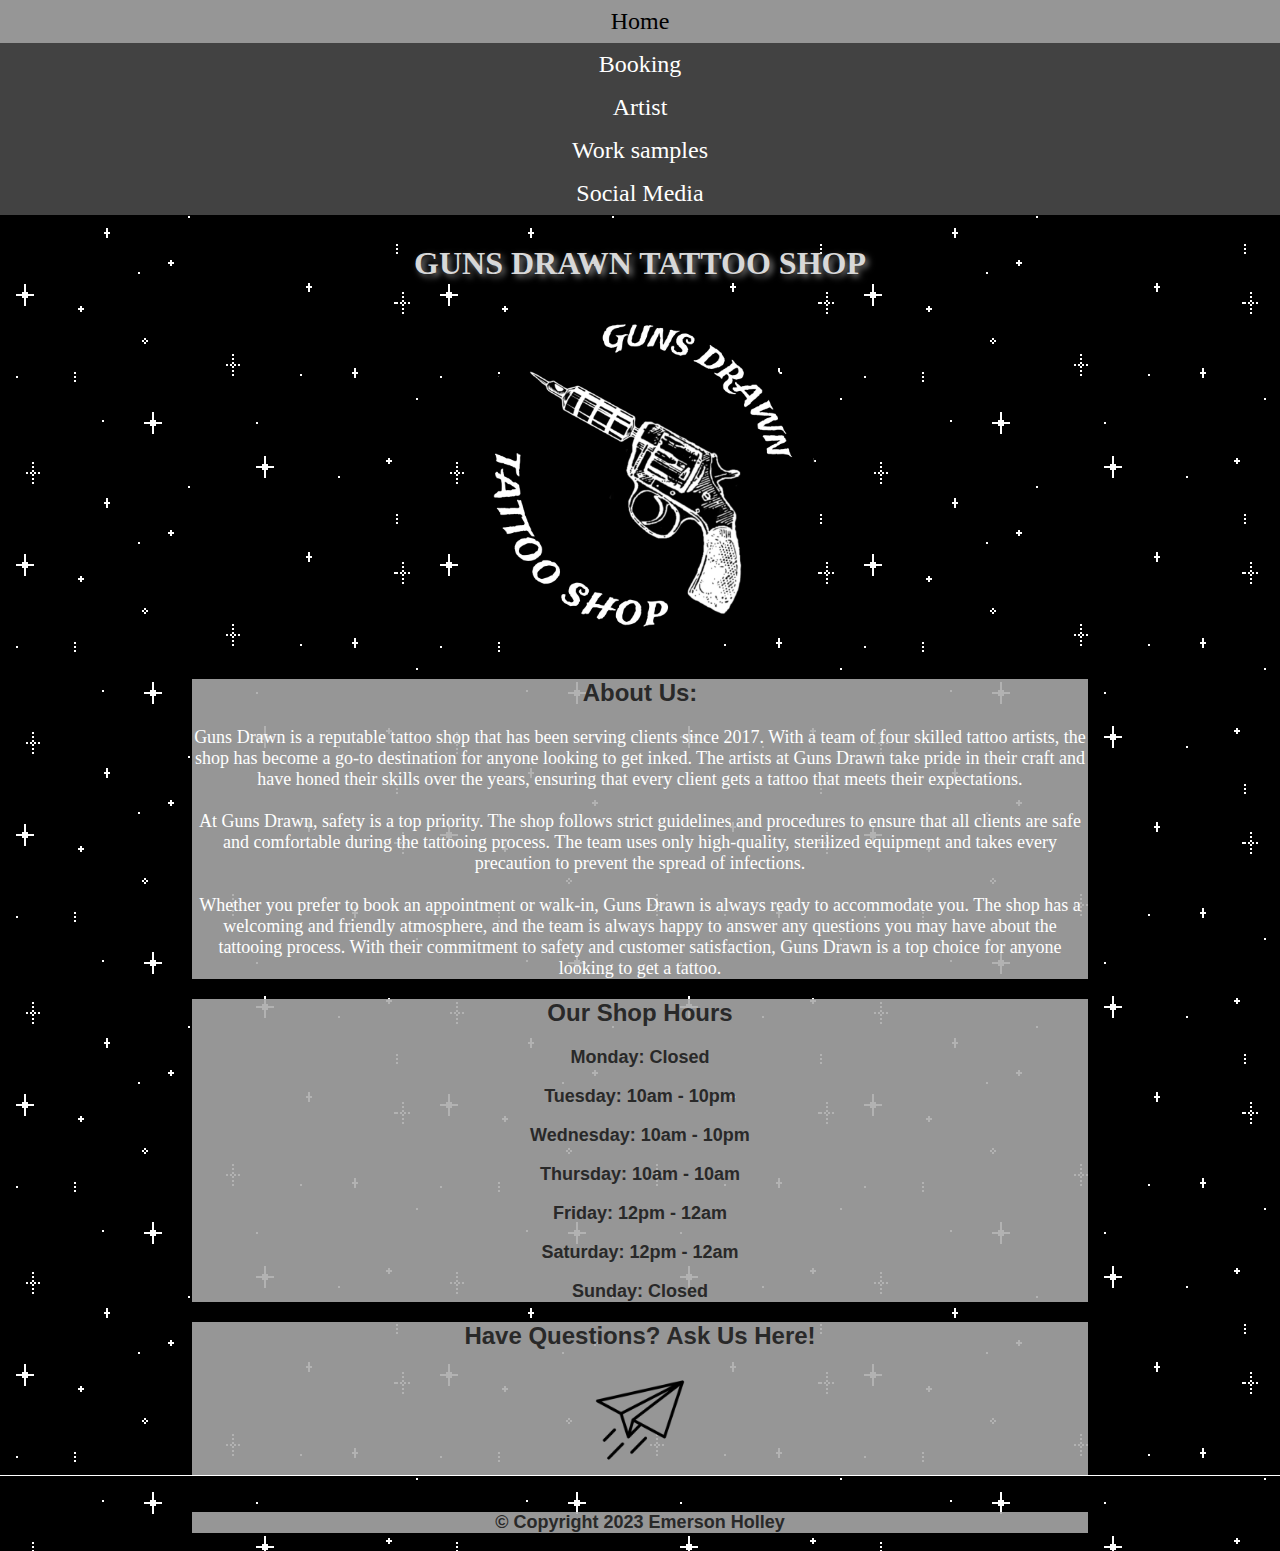
<file: gunsdrawn/index.html>
<!DOCTYPE html>
<html>
<head>
    <meta charset="UTF-8" />
    <title>Guns Drawn Tattoo</title>
    <link rel="stylesheet" href="tattoostyles.css">
</head>    
<nav id="navigation" center>
    <ul>
        <li>
            <a href="index.html">Home</a>
        </li>
        <li>
            <a href="booking.html">Booking</a>
        </li>
        <li>
            <a href="artist.html">Artist</a>
        </li>
        <li>
            <a href="samples.html">Work samples</a>
        </li>
        <li>
            <a href="https://www.instagram.com/guns.drawn.tattoo/"target=_blank>Social Media</a>
        </li>
    </ul>
</nav>
<body>
    <h1>Guns Drawn Tattoo Shop</h1>
    <p><img src="logo1.PNG" alt="logo" width="350" height="350" ><br>

    <header>
        <h2>About Us:</h2>
        <p>Guns Drawn is a reputable tattoo shop that has been serving clients since 2017. With a team of four skilled tattoo artists, the shop has become a go-to destination for anyone looking to get inked. The artists at Guns Drawn take pride in their craft and have honed their skills over the years, ensuring that every client gets a tattoo that meets their expectations.<br><br> 
           At Guns Drawn, safety is a top priority. The shop follows strict guidelines and procedures to ensure that all clients are safe and comfortable during the tattooing process. The team uses only high-quality, sterilized equipment and takes every precaution to prevent the spread of infections.<br><br>
           Whether you prefer to book an appointment or walk-in, Guns Drawn is always ready to accommodate you. The shop has a welcoming and friendly atmosphere, and the team is always happy to answer any questions you may have about the tattooing process. With their commitment to safety and customer satisfaction, Guns Drawn is a top choice for anyone looking to get a tattoo.</p>
    </header>
    <header>
        <h2>Our Shop Hours</h2>
        <h3>Monday: Closed</h3>
        <h3>Tuesday: 10am - 10pm</h3>
        <h3>Wednesday: 10am - 10pm</h3>
        <h3>Thursday: 10am - 10am</h3>
        <h3>Friday: 12pm - 12am</h3>
        <h3>Saturday: 12pm - 12am</h3>
        <h3>Sunday: Closed</h3>
    </header>
    <header>
        <h2>Have Questions? Ask Us Here!</h2>
        <a href="mailto:Gunsdrawntattoo@example.com"><img src="email.PNG" alt="email" width="100" height="100"></a>
    </header>
    <footer>
        <header>
            <h3>© Copyright 2023 Emerson Holley</h3>
    </header>
    </footer>
</body>
</html>
</file>
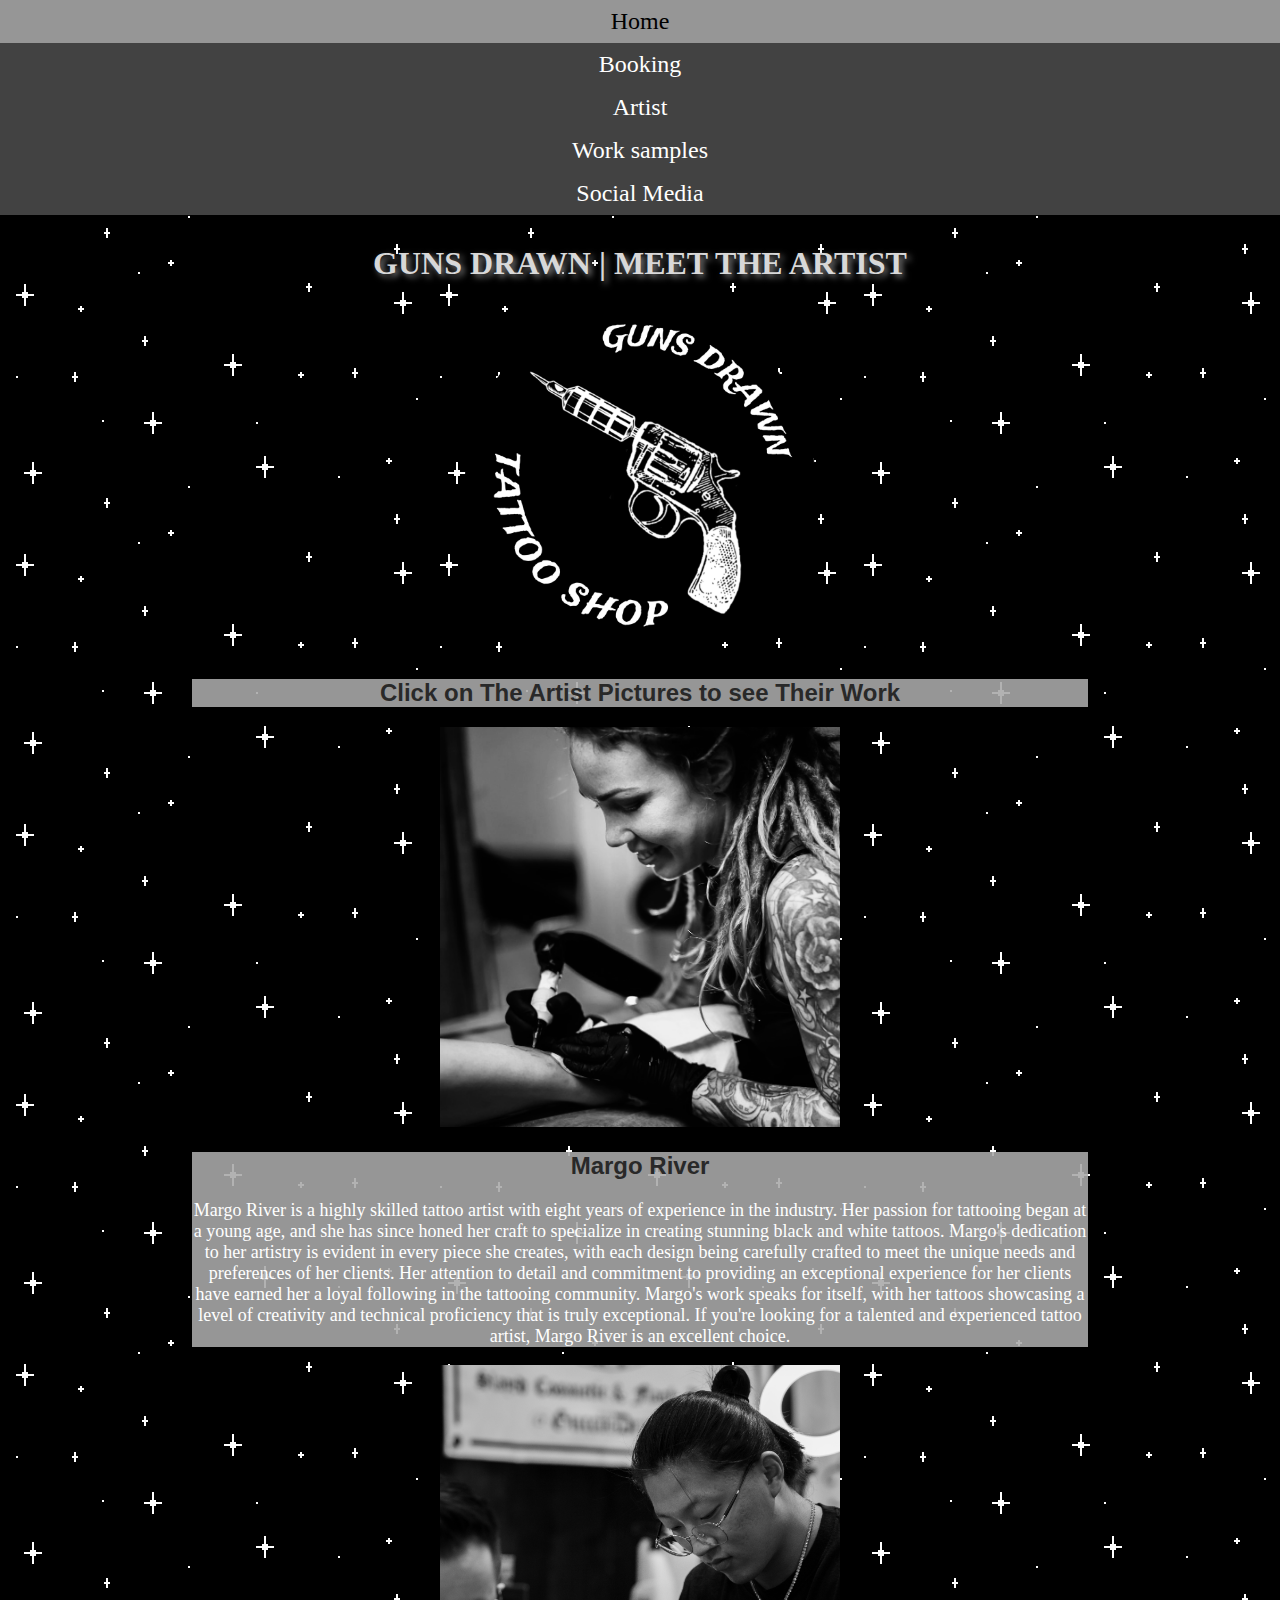
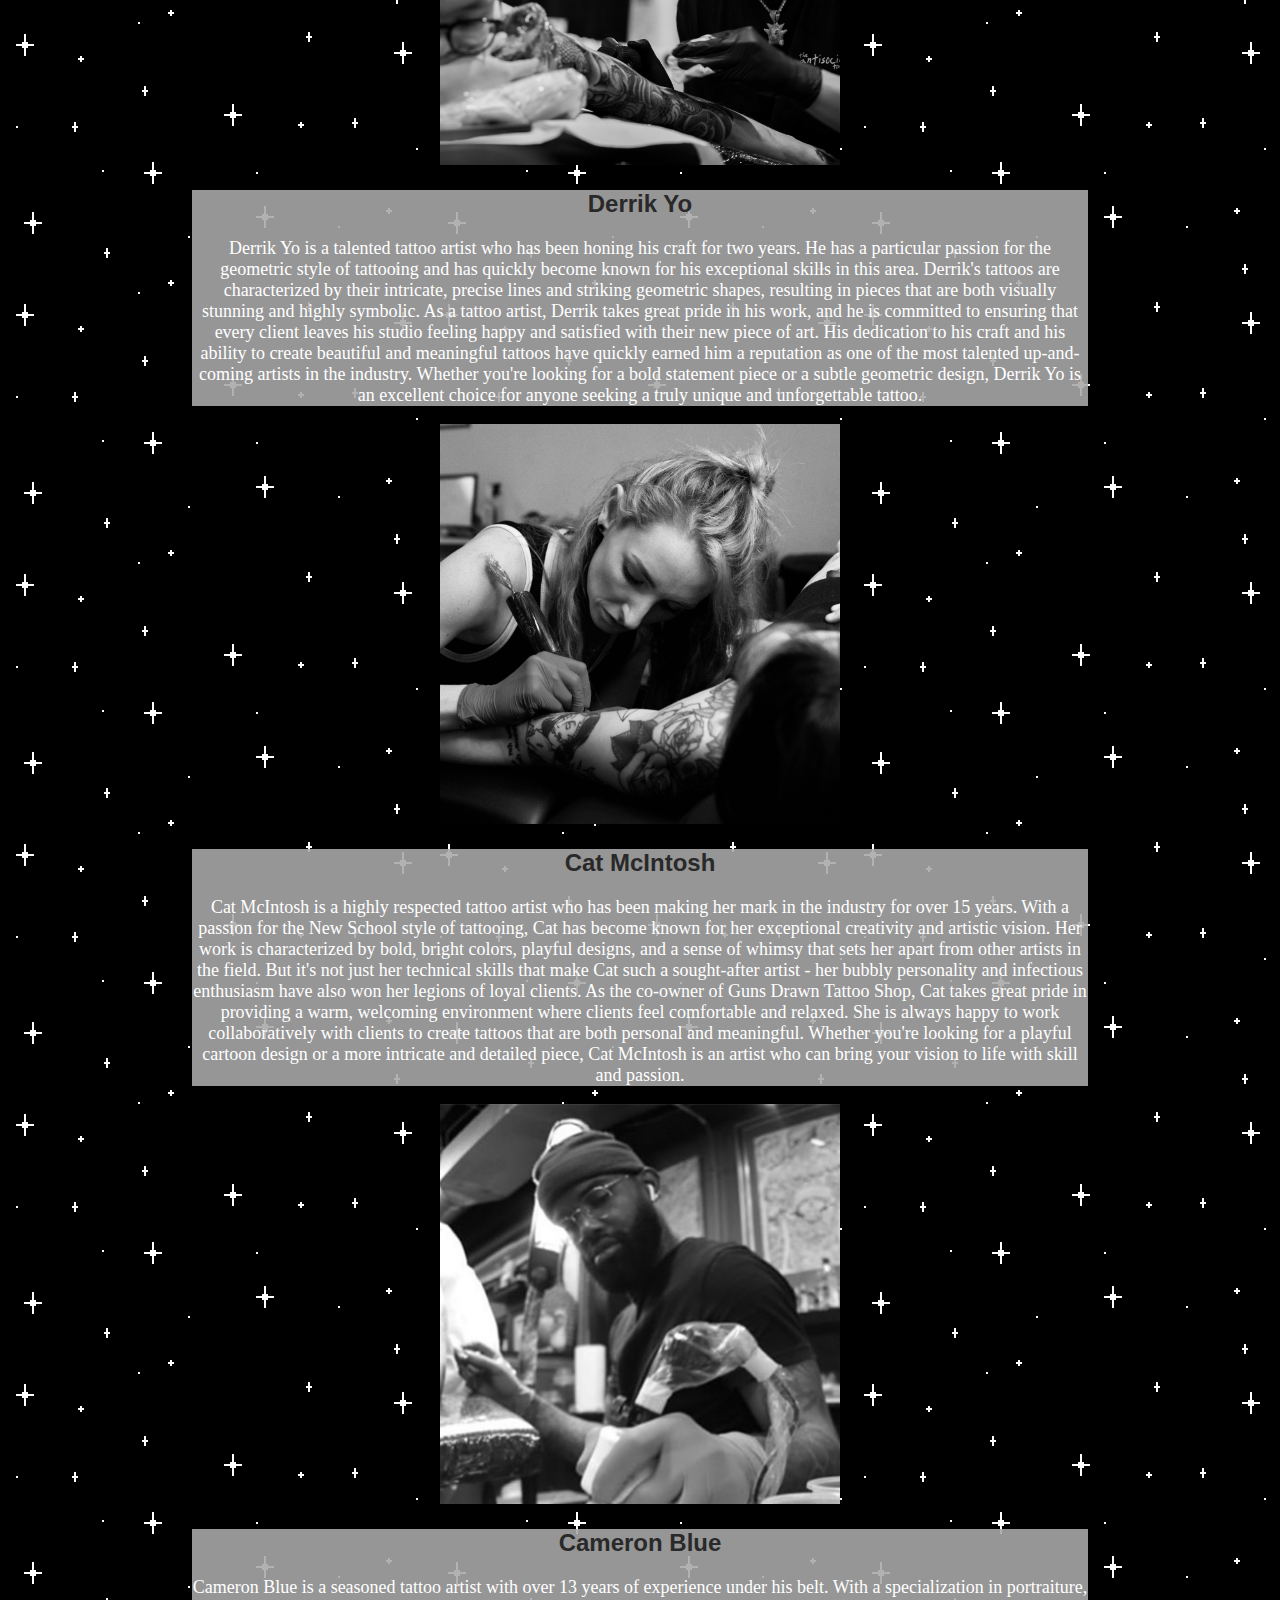
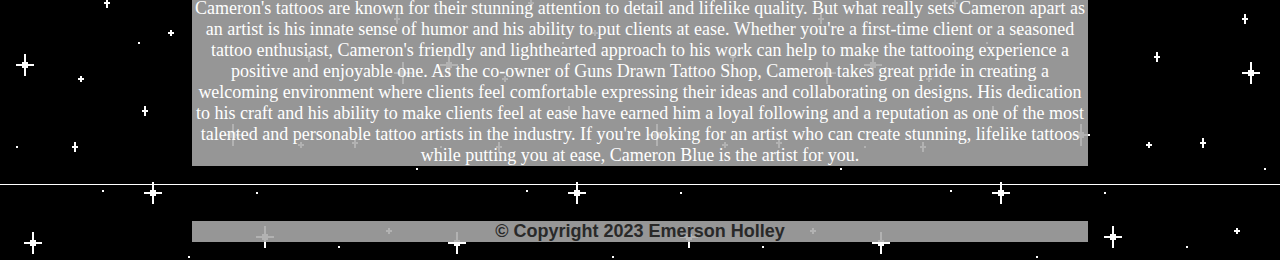
<file: gunsdrawn/artist.html>
<!DOCTYPE html>
<html>
<head>
    <meta charset="UTF-8" />
    <title>Guns Drawn: Artist</title>
    <link rel="stylesheet" href="tattoostyles.css">
</head>
<nav id="navigation" center>
    <ul>
        <li>
            <a href="index.html">Home</a>
        </li>
        <li>
            <a href="booking.html">Booking</a>
        </li>
        <li>
            <a href="artist.html">Artist</a>
        </li>
        <li>
            <a href="samples.html">Work samples</a>
        </li>
        <li>
            <a href="https://www.instagram.com/guns.drawn.tattoo/"target=_blank>Social Media</a>
        </li>
    </ul>
</nav>
<body>
    <h1>Guns Drawn | Meet the Artist </h1>
    <p><img src="logo1.PNG" alt="logo" width="350" height="350" ><br>
    <header>
        <h2>Click on The Artist Pictures to see Their Work</h2>
    </header>
        <a href="margo.html"><img src="artist1.jpg" alt="Margo River" width="400" height="400"></a>
    <header>
        <h2>Margo River</h2>
        <p>Margo River is a highly skilled tattoo artist with eight years of experience in the industry. Her passion for tattooing began at a young age, and she has since honed her craft to specialize in creating stunning black and white tattoos. Margo's dedication to her artistry is evident in every piece she creates, with each design being carefully crafted to meet the unique needs and preferences of her clients. Her attention to detail and commitment to providing an exceptional experience for her clients have earned her a loyal following in the tattooing community. Margo's work speaks for itself, with her tattoos showcasing a level of creativity and technical proficiency that is truly exceptional. If you're looking for a talented and experienced tattoo artist, Margo River is an excellent choice.</p>
    </header>
    <a href="derrik.html"><img src="artist3.jpg" alt="Derrik Yo" width="400" height="400"></a>
    <header>
        <h2>Derrik Yo</h2>
        <p>Derrik Yo is a talented tattoo artist who has been honing his craft for two years. He has a particular passion for the geometric style of tattooing and has quickly become known for his exceptional skills in this area. Derrik's tattoos are characterized by their intricate, precise lines and striking geometric shapes, resulting in pieces that are both visually stunning and highly symbolic. As a tattoo artist, Derrik takes great pride in his work, and he is committed to ensuring that every client leaves his studio feeling happy and satisfied with their new piece of art. His dedication to his craft and his ability to create beautiful and meaningful tattoos have quickly earned him a reputation as one of the most talented up-and-coming artists in the industry. Whether you're looking for a bold statement piece or a subtle geometric design, Derrik Yo is an excellent choice for anyone seeking a truly unique and unforgettable tattoo.</p>
    </header>
    <a href="cat.html"><img src="artist2.jpg" alt="Cat McIntosh" width="400" height="400"></a>
    <header>
        <h2>Cat McIntosh</h2>
        <p>Cat McIntosh is a highly respected tattoo artist who has been making her mark in the industry for over 15 years. With a passion for the New School style of tattooing, Cat has become known for her exceptional creativity and artistic vision. Her work is characterized by bold, bright colors, playful designs, and a sense of whimsy that sets her apart from other artists in the field. But it's not just her technical skills that make Cat such a sought-after artist - her bubbly personality and infectious enthusiasm have also won her legions of loyal clients. As the co-owner of Guns Drawn Tattoo Shop, Cat takes great pride in providing a warm, welcoming environment where clients feel comfortable and relaxed. She is always happy to work collaboratively with clients to create tattoos that are both personal and meaningful. Whether you're looking for a playful cartoon design or a more intricate and detailed piece, Cat McIntosh is an artist who can bring your vision to life with skill and passion.</p>
    </header>
    <a href="cameron.html"><img src="artist4.jpg" alt="Cameron Blue" width="400" height="400"></a>
    <header>
        <h2>Cameron Blue</h2>
        <p>Cameron Blue is a seasoned tattoo artist with over 13 years of experience under his belt. With a specialization in portraiture, Cameron's tattoos are known for their stunning attention to detail and lifelike quality. But what really sets Cameron apart as an artist is his innate sense of humor and his ability to put clients at ease. Whether you're a first-time client or a seasoned tattoo enthusiast, Cameron's friendly and lighthearted approach to his work can help to make the tattooing experience a positive and enjoyable one. As the co-owner of Guns Drawn Tattoo Shop, Cameron takes great pride in creating a welcoming environment where clients feel comfortable expressing their ideas and collaborating on designs. His dedication to his craft and his ability to make clients feel at ease have earned him a loyal following and a reputation as one of the most talented and personable tattoo artists in the industry. If you're looking for an artist who can create stunning, lifelike tattoos while putting you at ease, Cameron Blue is the artist for you.</p>
    </header>
    <footer>
    <header>
        <h3>© Copyright 2023 Emerson Holley</h3>
    </header>
    </footer>
</body> 
</html>
</file>
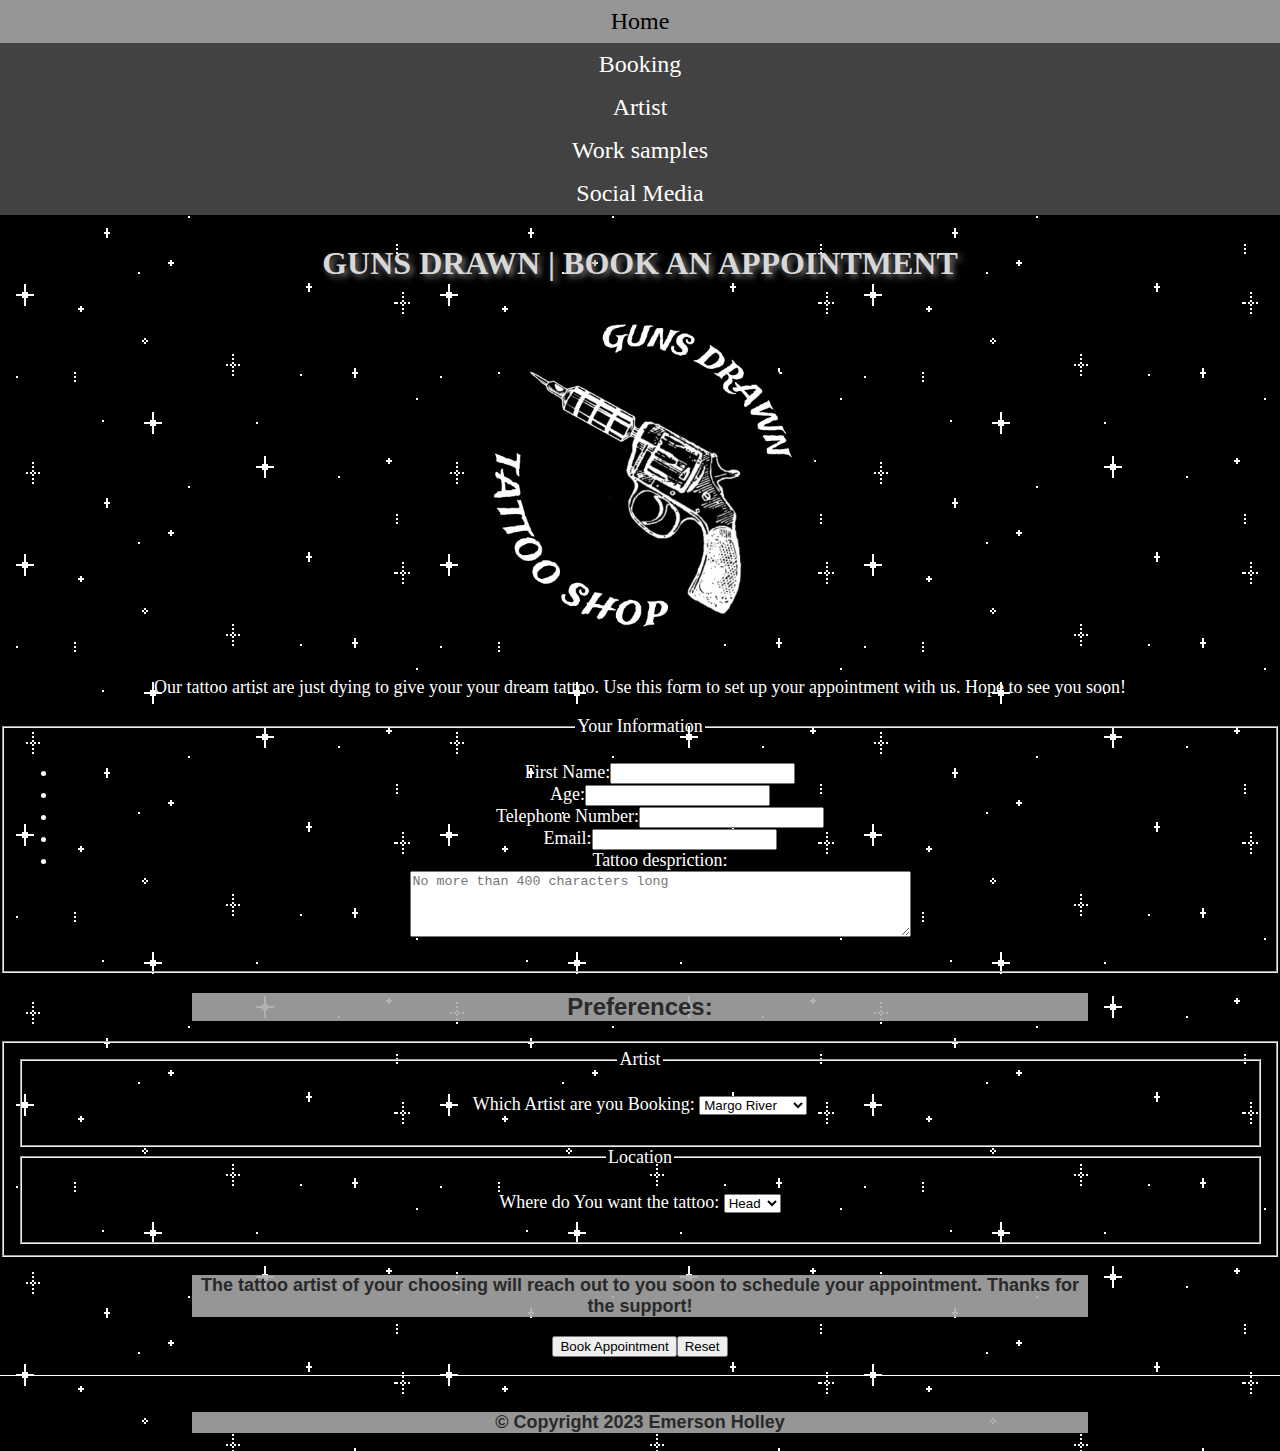
<file: gunsdrawn/booking.html>
<!DOCTYPE html >
<html>
<head>
  <meta charset="utf-8" >
   <title>Guns Drawn: Booking</title>
<link rel="stylesheet" href="tattoostyles.css">
</head>
<body>
    <nav id="navigation" center>
        <ul>
            <li>
                <a href="index.html">Home</a>
            </li>
            <li>
                <a href="booking.html">Booking</a>
            </li>
            <li>
                <a href="artist.html">Artist</a>
            </li>
            <li>
                <a href="samples.html">Work samples</a>
            </li>
            <li>
                <a href="https://www.instagram.com/guns.drawn.tattoo/"target=_blank>Social Media</a>
            </li>
        </ul>
    </nav>
<h1>Guns Drawn | Book an Appointment </h1>
<p><img src="logo1.PNG" alt="logo" width="350" height="350" ><br>
<p>Our tattoo artist are just dying to give your your dream tattoo. Use this form to set up your appointment with us. Hope to see you soon!</p>

<fieldset>
<legend>Your Information</legend>
<ul>
  <li><label for="form-name">First Name:</label><input type="text" name="clientname" id="form-name"></li>
  <li><label for="form-name">Age:</label><input type="text" name="age" id="form-name"></li>
  <li><label for="form-name">Telephone Number:</label><input type="text" name="tele" id="form-name"></li>
  <li><label for="form-name">Email:</label><input type="text" name="email" id="form-name"></li>
  <li>Tattoo despriction:<br>
  <textarea name="instructions" rows="4" cols="60" maxlength="400" placeholder="No more than 400 characters long"></textarea></textarea></li>
</ul>
</fieldset>
<header>
<h2>Preferences:</h2>
</header>
<fieldset>
<fieldset>
<legend>Artist</legend>
<p>Which Artist are you Booking:
<select name="artist" size="1">
  <option>Margo River</option>
  <option>Cameron Blue</option>
  <option>Derrik Yo</option>
  <option>Cat McIntosh</option>
</select>
<p>
</fieldset>
<fieldset>
    <legend>Location</legend>
    <p>Where do You want the tattoo:
    <select name="artist" size="1">
      <option>Head</option>
      <option>Face</option>
      <option>Neck</option>
      <option>Chest</option>
      <option>Back</option>
      <option>Arm</option>
      <option>Hand</option>
      <option>Leg</option>
      <option>Foot</option>
    </select>
    <p>
    </fieldset>
</fieldset>
<header>
<h3> The tattoo artist of your choosing will reach out to you soon to schedule your appointment. Thanks for the support!
</header>
<p><input type="submit" value="Book Appointment"><input type="reset"></p>
</form>
<footer>
    <header>
        <h3>© Copyright 2023 Emerson Holley</h3>
    </header>
    </footer>
</body>
</html>
</file>
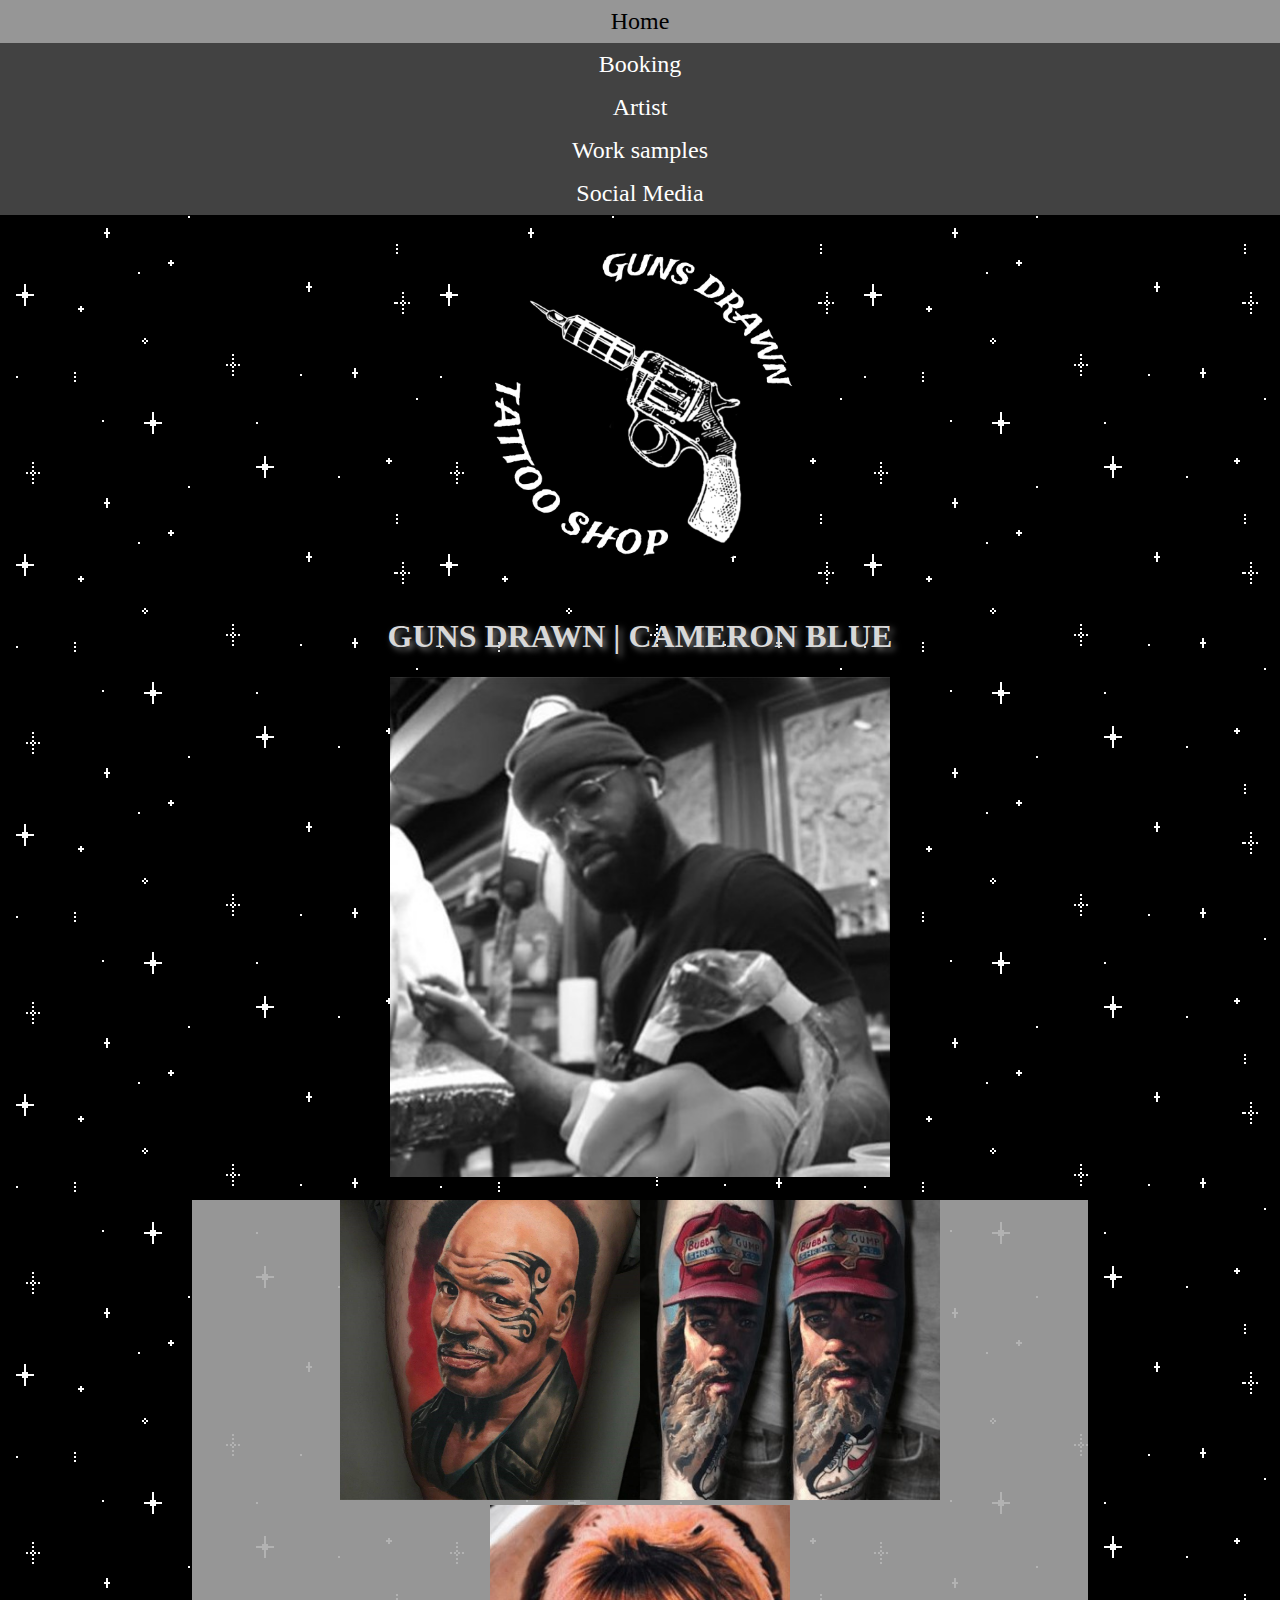
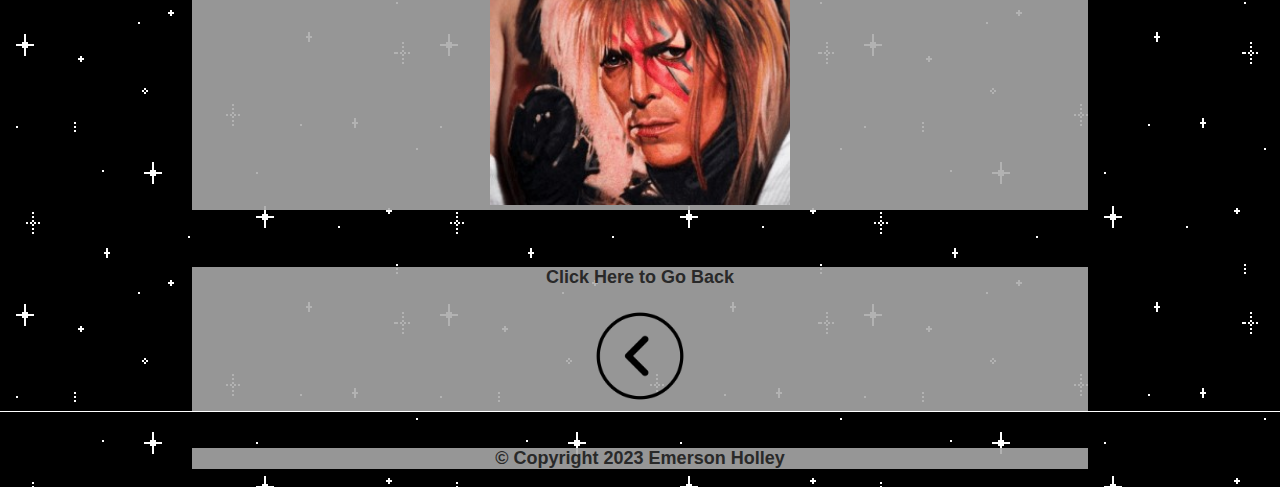
<file: gunsdrawn/cameron.html>
<!DOCTYPE html>
<html>
<head>
    <meta charset="UTF-8" />
    <title>Guns Drawn: Cameron</title>
    <link rel="stylesheet" href="tattoostyles.css">
</head>    
<nav id="navigation" center>
    <ul>
        <li>
            <a href="index.html">Home</a>
        </li>
        <li>
            <a href="booking.html">Booking</a>
        </li>
        <li>
            <a href="artist.html">Artist</a>
        </li>
        <li>
            <a href="samples.html">Work samples</a>
        </li>
        <li>
            <a href="https://www.instagram.com/guns.drawn.tattoo/"target=_blank>Social Media</a>
        </li>
    </ul>
</nav>
<body>
    
    <p><img src="logo1.PNG" alt="logo" width="350" height="350" ><br>
        <h1>Guns Drawn | Cameron Blue</h1>
        <a><img src="artist4.jpg" alt="Cameron Blue" width="500" height="500"></a>
        <header>
            <p><img src="mike.jpg" alt="mike" width="300" height="300"><img src="forest.jpg" alt="forest" width="300" height="300"><img src="bowie.jpg" alt="bowie" width="300" height="300"></p>
        </header><br>
        <header>
            <h3>Click Here to Go Back</h3>
            <a href="artist.html"><img src="back.PNG" alt="email" width="100" height="100"></a>
        </header>
        <footer>
            <header>
                <h3>© Copyright 2023 Emerson Holley</h3>
            </header>
            </footer>
</body>
</html>
</file>
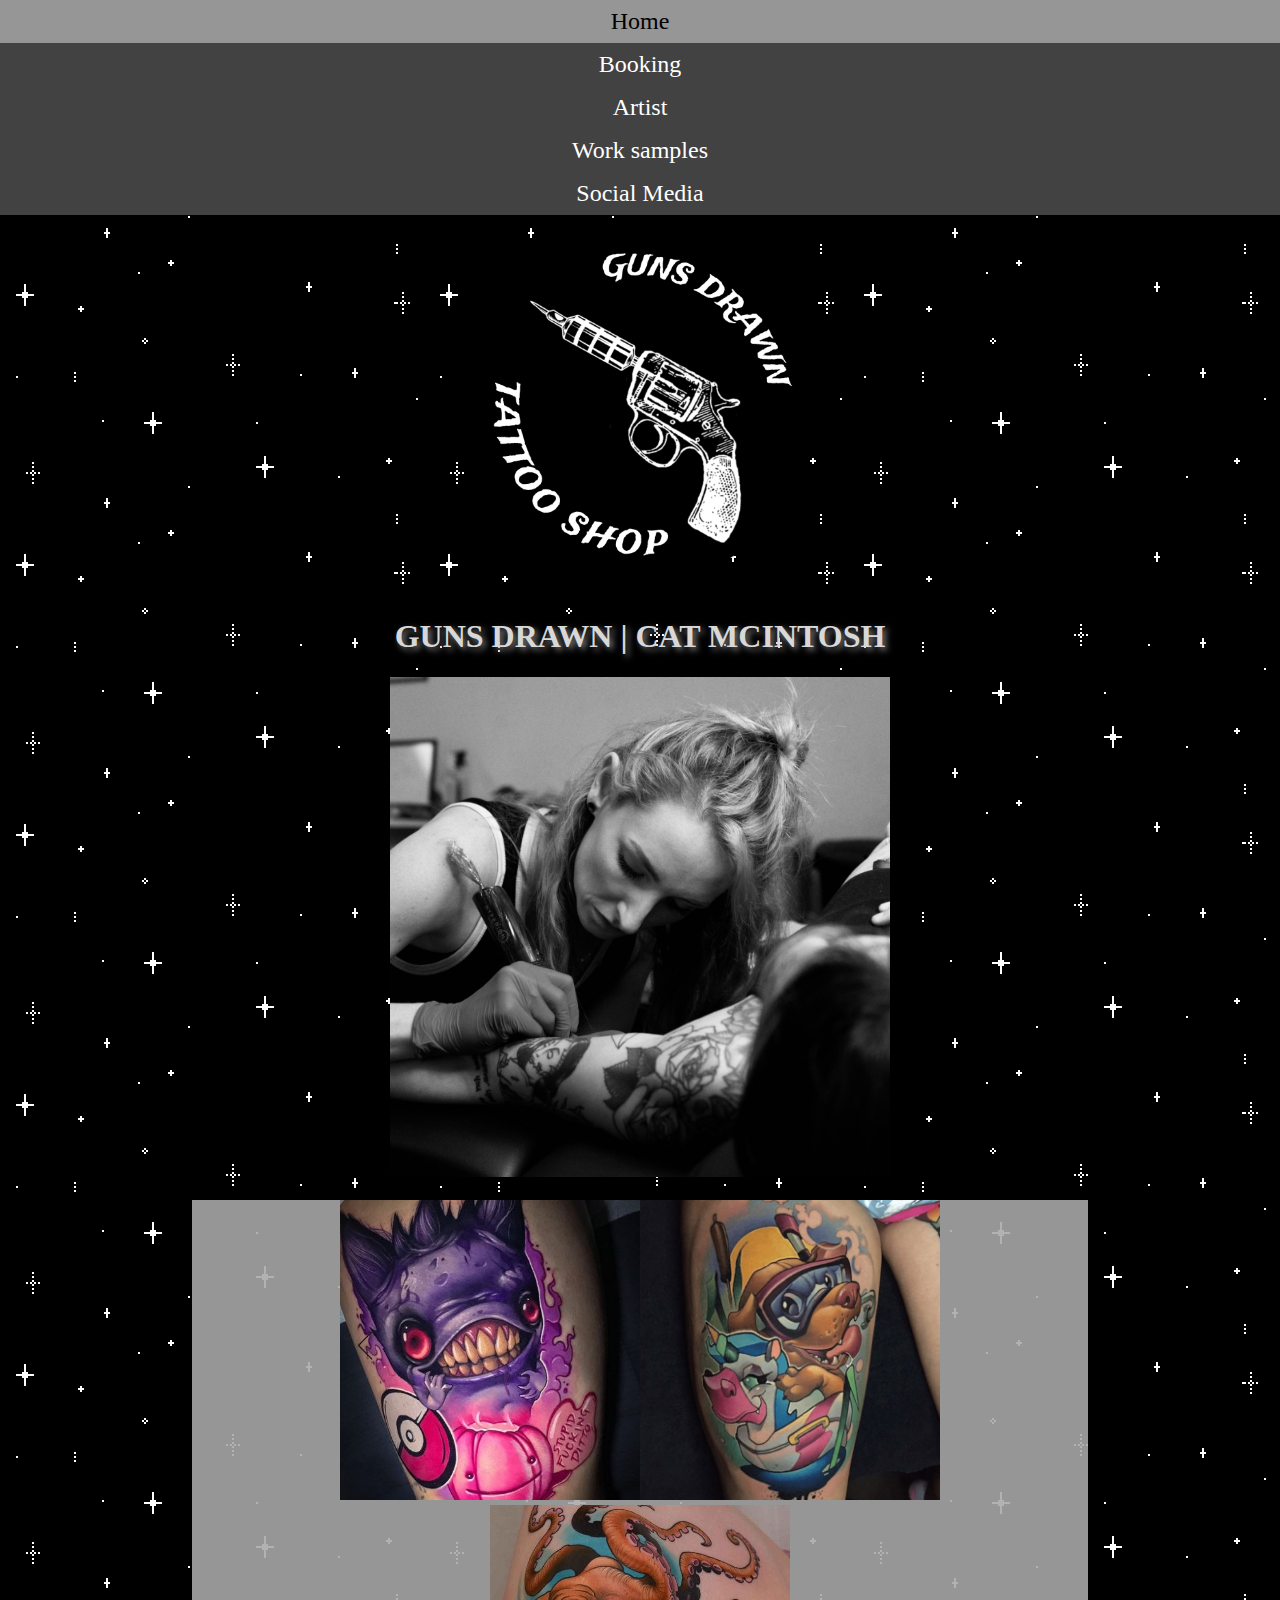
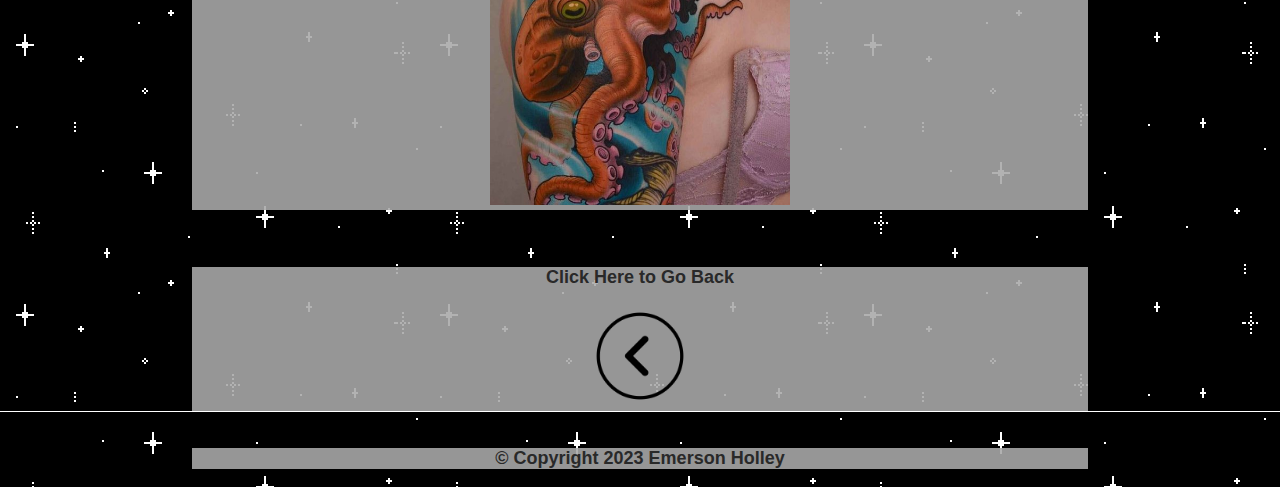
<file: gunsdrawn/cat.html>
<!DOCTYPE html>
<html>
<head>
    <meta charset="UTF-8" />
    <title>Guns Drawn: Cat</title>
    <link rel="stylesheet" href="tattoostyles.css">
</head>    
<nav id="navigation" center>
    <ul>
        <li>
            <a href="index.html">Home</a>
        </li>
        <li>
            <a href="booking.html">Booking</a>
        </li>
        <li>
            <a href="artist.html">Artist</a>
        </li>
        <li>
            <a href="samples.html">Work samples</a>
        </li>
        <li>
            <a href="https://www.instagram.com/guns.drawn.tattoo/"target=_blank>Social Media</a>
        </li>
    </ul>
</nav>
<body>
    
    <p><img src="logo1.PNG" alt="logo" width="350" height="350" ><br>
        <h1>Guns Drawn | Cat McIntosh</h1>
        <a><img src="artist2.jpg" alt="Cat McIntosh" width="500" height="500"></a>
        <header>
            <p><img src="poke.jpg" alt="poke" width="300" height="300"><img src="dog.jpg" alt="dog" width="300" height="300"><img src="octo.jpg" alt="octo" width="300" height="300"></p>
        </header><br>
        <header>
            <h3>Click Here to Go Back</h3>
            <a href="artist.html"><img src="back.PNG" alt="email" width="100" height="100"></a>
        </header>
        <footer>
            <header>
                <h3>© Copyright 2023 Emerson Holley</h3>
            </header>
            </footer>
</body>
</html>
</file>
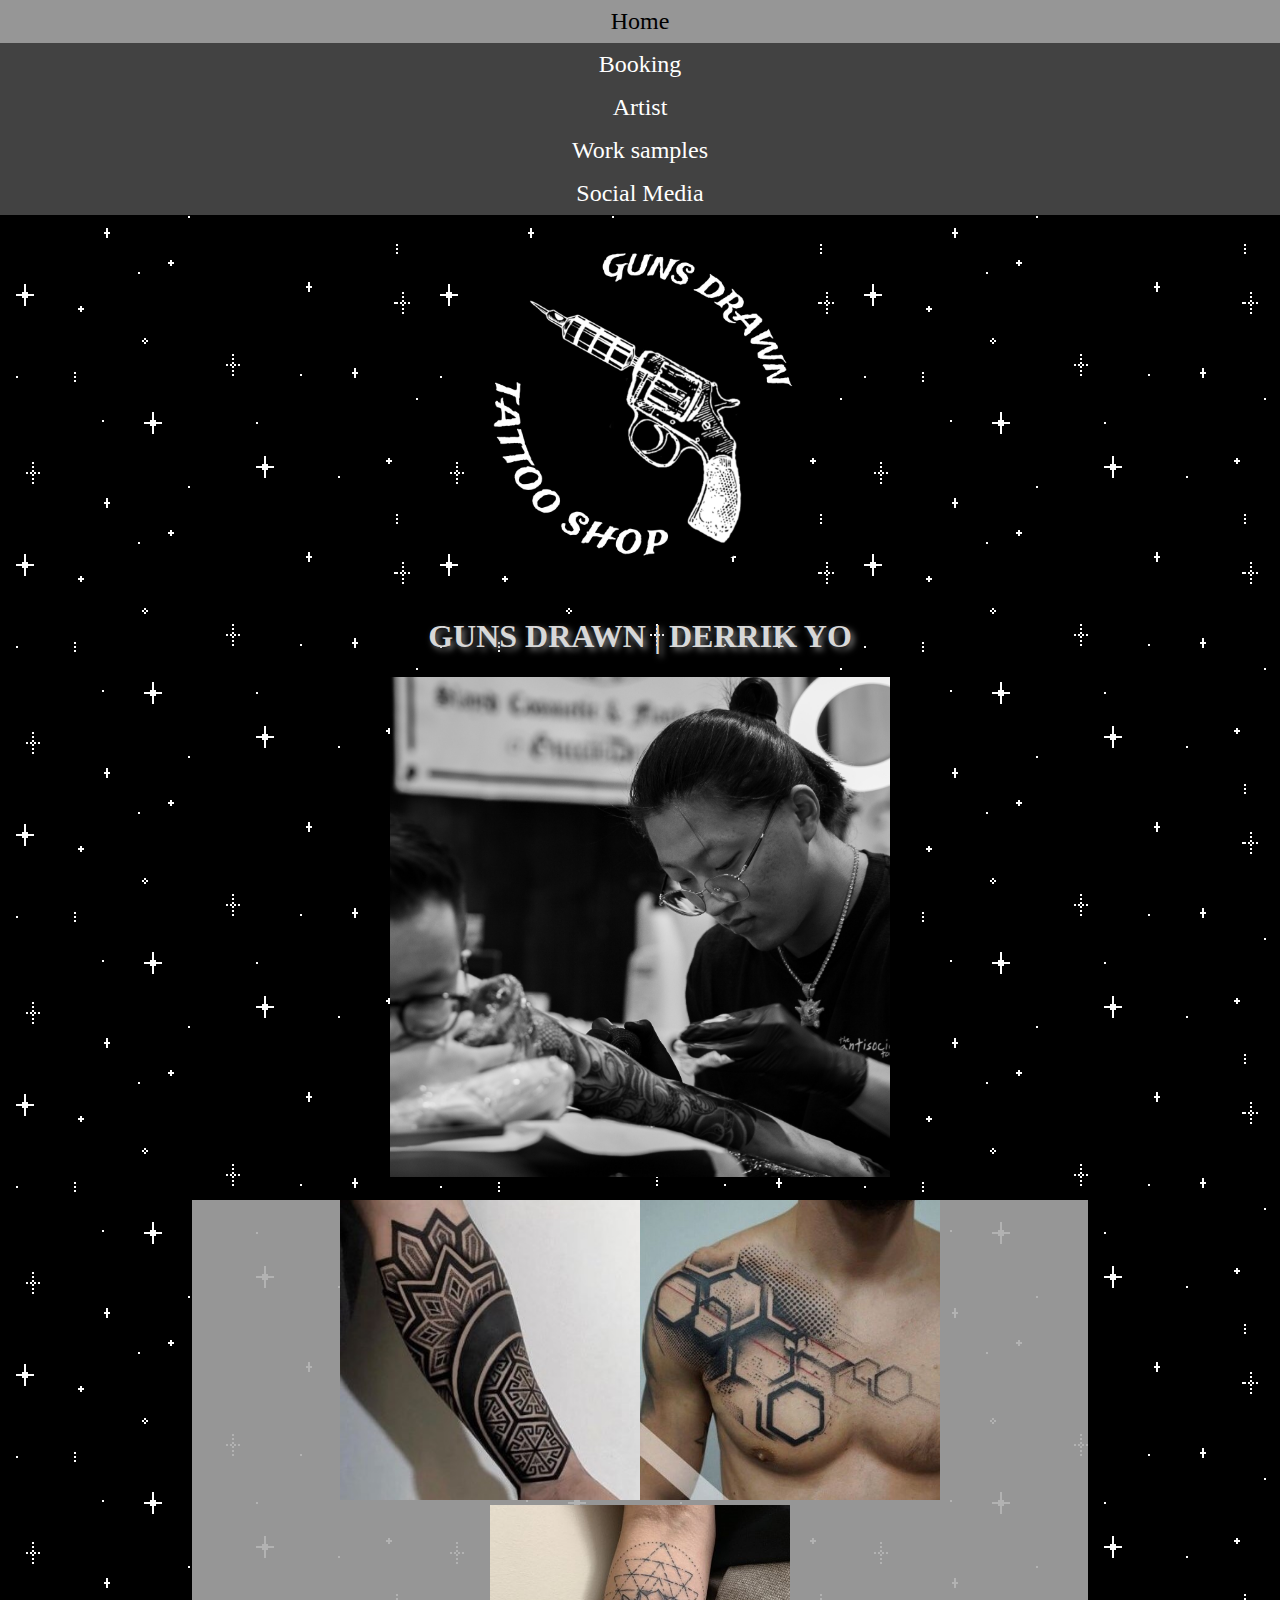
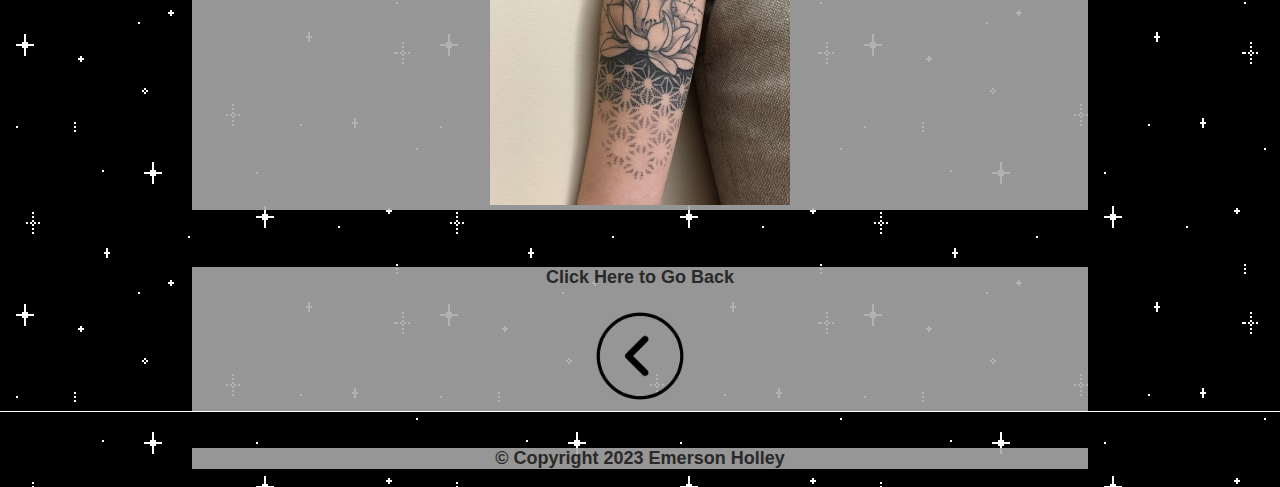
<file: gunsdrawn/derrik.html>
<!DOCTYPE html>
<html>
<head>
    <meta charset="UTF-8" />
    <title>Guns Drawn: Derrik</title>
    <link rel="stylesheet" href="tattoostyles.css">
</head>    
<nav id="navigation" center>
    <ul>
        <li>
            <a href="index.html">Home</a>
        </li>
        <li>
            <a href="booking.html">Booking</a>
        </li>
        <li>
            <a href="artist.html">Artist</a>
        </li>
        <li>
            <a href="samples.html">Work samples</a>
        </li>
        <li>
            <a href="https://www.instagram.com/guns.drawn.tattoo/"target=_blank>Social Media</a>
        </li>
    </ul>
</nav>
<body>
    
    <p><img src="logo1.PNG" alt="logo" width="350" height="350" ><br>
        <h1>Guns Drawn | Derrik Yo</h1>
        <a><img src="artist3.jpg" alt="Derrik Yo" width="500" height="500"></a>
        <header>
            <p><img src="geo.jpg" alt="geo" width="300" height="300"><img src="red.jpg" alt="red" width="300" height="300"><img src="dots.jpg" alt="dots" width="300" height="300"></p>
        </header><br>
        <header>
            <h3>Click Here to Go Back</h3>
            <a href="artist.html"><img src="back.PNG" alt="email" width="100" height="100"></a>
        </header>
        <footer>
            <header>
                <h3>© Copyright 2023 Emerson Holley</h3>
            </header>
            </footer>
</body>
</html>
</file>
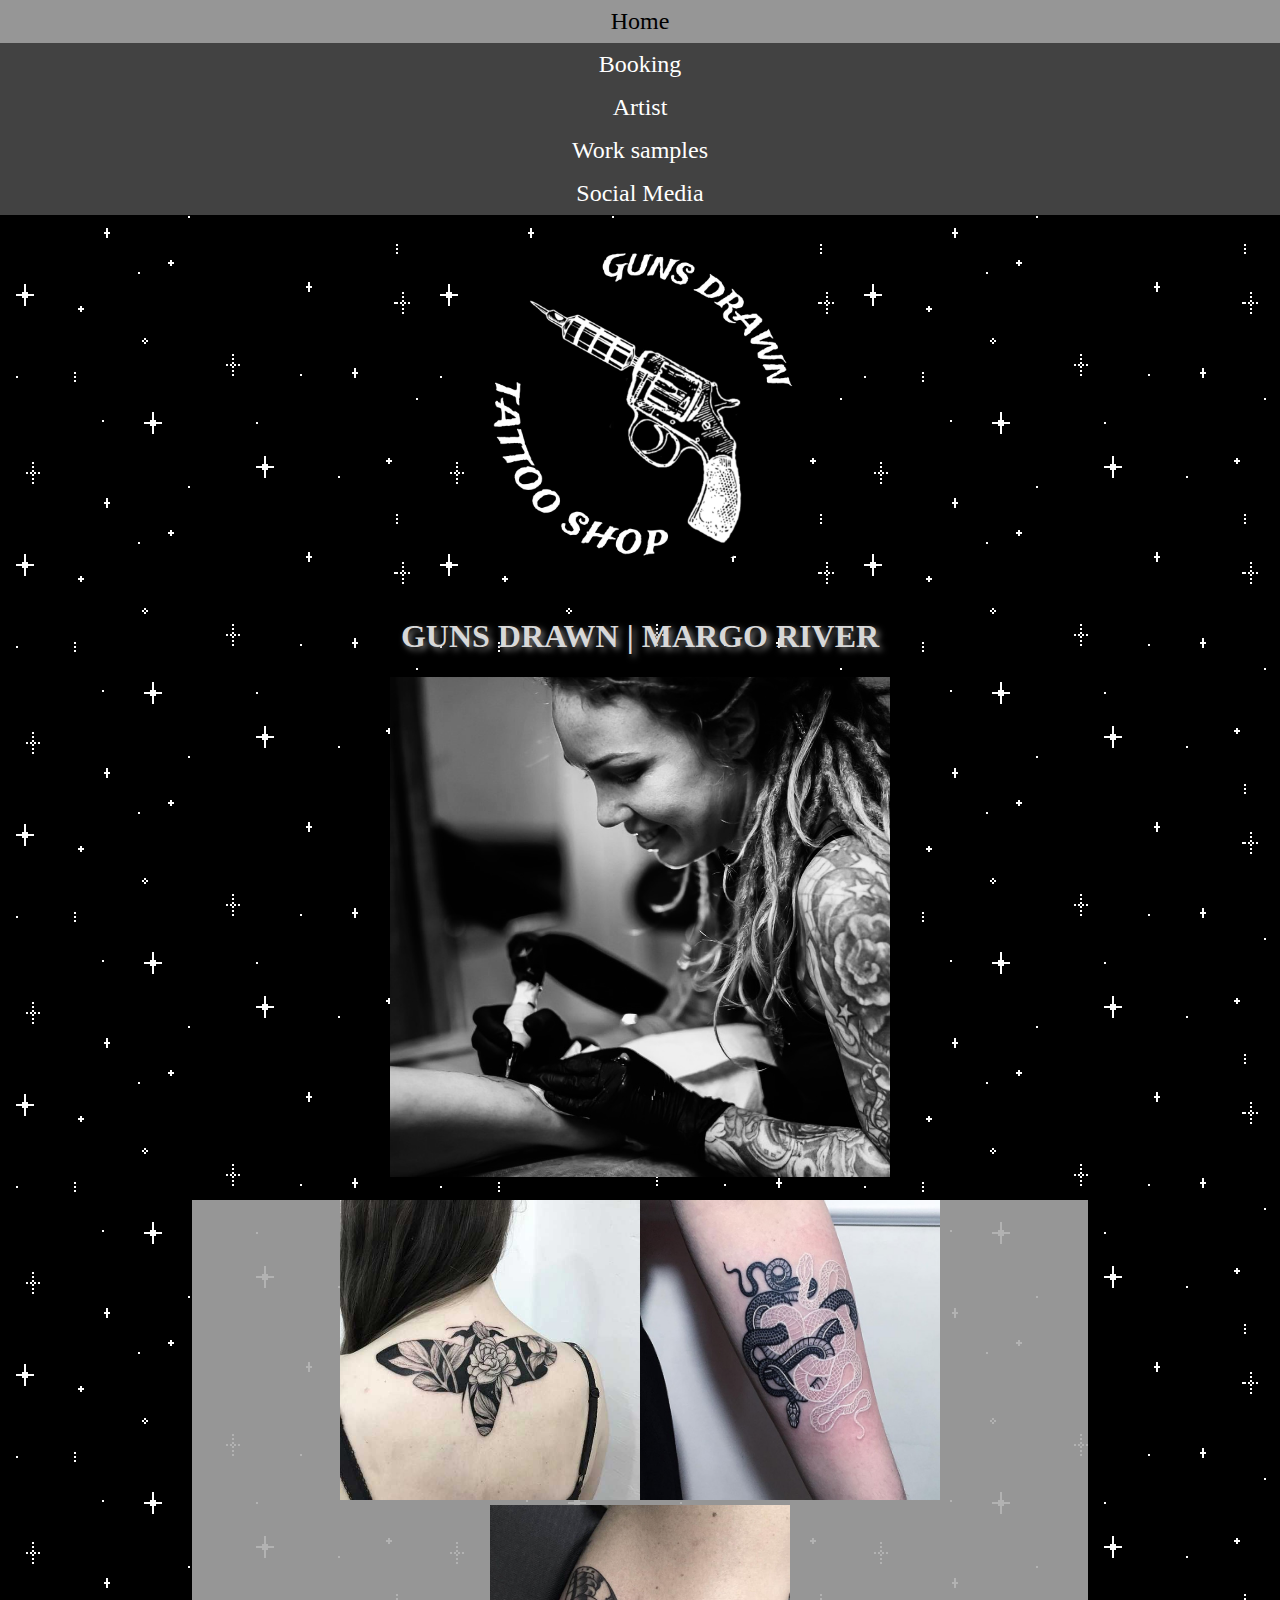
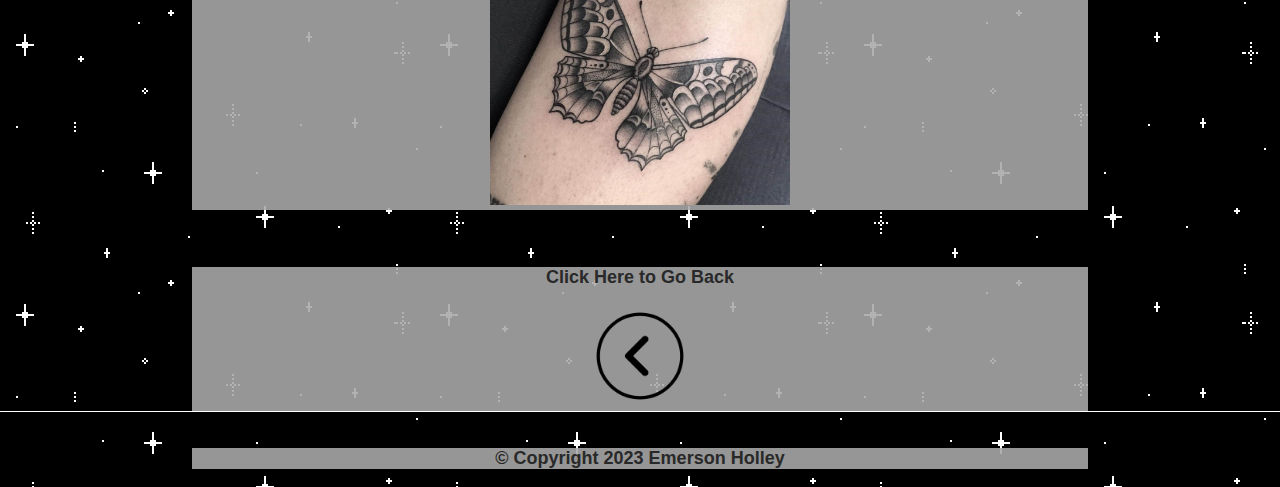
<file: gunsdrawn/margo.html>
<!DOCTYPE html>
<html>
<head>
    <meta charset="UTF-8" />
    <title>Guns Drawn: Margo</title>
    <link rel="stylesheet" href="tattoostyles.css">
</head>    
<nav id="navigation" center>
    <ul>
        <li>
            <a href="index.html">Home</a>
        </li>
        <li>
            <a href="booking.html">Booking</a>
        </li>
        <li>
            <a href="artist.html">Artist</a>
        </li>
        <li>
            <a href="samples.html">Work samples</a>
        </li>
        <li>
            <a href="https://www.instagram.com/guns.drawn.tattoo/"target=_blank>Social Media</a>
        </li>
    </ul>
</nav>
<body>
    
    <p><img src="logo1.PNG" alt="logo" width="350" height="350" ><br>
        <h1>Guns Drawn | Margo River</h1>
        <a><img src="artist1.jpg" alt="Margo River" width="500" height="500"></a>
        <header>
            <p><img src="moth.jpg" alt="moth" width="300" height="300"><img src="snake.jpg" alt="snakes" width="300" height="300"><img src="butterfly.jpg" alt="butterfly" width="300" height="300"></p>
        </header><br>
        <header>
            <h3>Click Here to Go Back</h3>
            <a href="artist.html"><img src="back.PNG" alt="email" width="100" height="100"></a>
        </header>
        <footer>
            <header>
                <h3>© Copyright 2023 Emerson Holley</h3>
            </header>
            </footer>
</body>
</html>
</file>
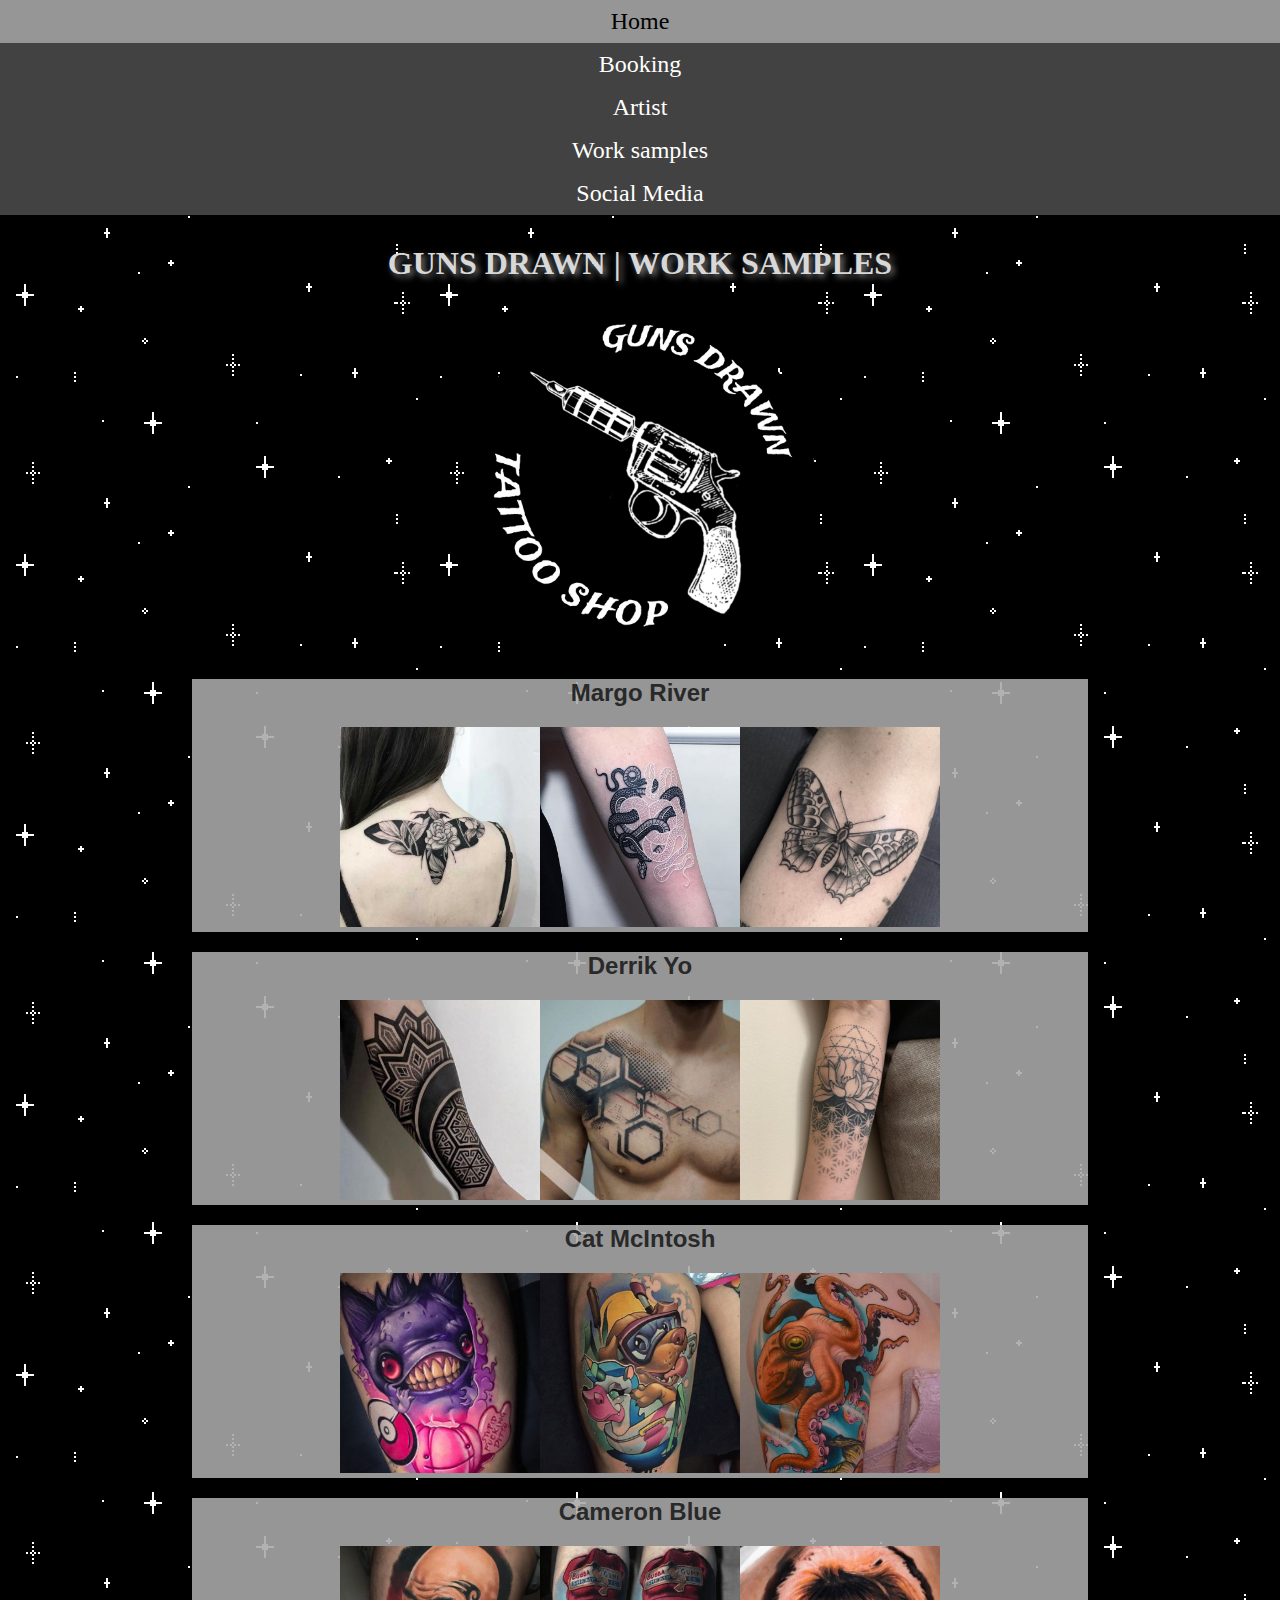
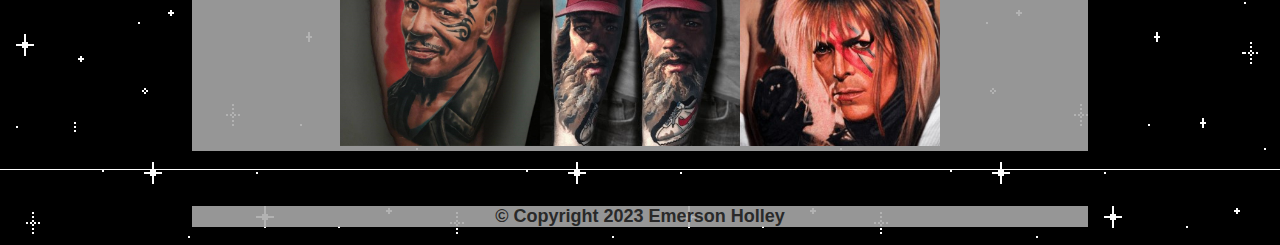
<file: gunsdrawn/samples.html>
<!DOCTYPE html>
<html>
<head>
    <meta charset="UTF-8" />
    <title>Guns Drawn: Work Samples</title>
    <link rel="stylesheet" href="tattoostyles.css">
</head>    
<nav id="navigation" center>
    <ul>
        <li>
            <a href="index.html">Home</a>
        </li>
        <li>
            <a href="booking.html">Booking</a>
        </li>
        <li>
            <a href="artist.html">Artist</a>
        </li>
        <li>
            <a href="samples.html">Work samples</a>
        </li>
        <li>
            <a href="https://www.instagram.com/guns.drawn.tattoo/"target=_blank>Social Media</a>
        </li>
    </ul>
</nav>
<body>
    <h1>Guns Drawn | Work Samples</h1>
    <p><img src="logo1.PNG" alt="logo" width="350" height="350" ><br>
    <header>
        <h2>Margo River</h2>
        <p><img src="moth.jpg" alt="moth" width="200" height="200"><img src="snake.jpg" alt="snakes" width="200" height="200"><img src="butterfly.jpg" alt="butterfly" width="200" height="200"></p>
    </header>
    <header>
        <h2>Derrik Yo</h2>
        <p><img src="geo.jpg" alt="geo" width="200" height="200"><img src="red.jpg" alt="red" width="200" height="200"><img src="dots.jpg" alt="dots" width="200" height="200"></p>
    </header>
    <header>
        <h2>Cat McIntosh</h2>
        <p><img src="poke.jpg" alt="poke" width="200" height="200"><img src="dog.jpg" alt="dog" width="200" height="200"><img src="octo.jpg" alt="octo" width="200" height="200"></p>
    </header>
    <header>
        <h2>Cameron Blue</h2>
        <p><img src="mike.jpg" alt="mike" width="200" height="200"><img src="forest.jpg" alt="forest" width="200" height="200"><img src="bowie.jpg" alt="bowie" width="200" height="200"></p>
    </header>
    <footer>
        <header>
            <h3>© Copyright 2023 Emerson Holley</h3>
    </header>
    </footer>
    </body>
</html>
</file>
<file: gunsdrawn/tattoostyles.css>
body {
    background-image: url(stars.gif);
    background-color: #000000;
    text-align: center;
    margin: 0;
    color: #ffffff;
    font-size: large;
    font-family: Cambria, Cochin, Georgia, Times, 'Times New Roman', serif;
}
h1{
    color: #d8d8d8;
    text-align: center;
    font-family:'Times New Roman', Times, serif;
    font-size: xx-large;
    font-weight: bold;
    text-transform: uppercase;
    border-bottom: 1px solid black;
    margin-top: 30px;
    text-shadow: .1em .1em .2em gray;
}
h2{
    color: rgb(41, 41, 41);
    font-family: 'Franklin Gothic Medium', 'Arial Narrow', Arial, sans-serif;
    font-size: x-large;

}
h3 {
    color: rgb(41, 41, 41);
    font-size: large;
    font-family: 'Franklin Gothic Medium', 'Arial Narrow', Arial, sans-serif;
}
header {
    background-color: rgba(168, 168, 168, 0.89);
    background-position: center top;
    margin: 0 15%;
    text-align: center;
}
footer {
    border-top: 1px solid rgb(255, 255, 255);
    text-align: center;
    padding-top: 1em;
    font-size: large;
}
footer img {
    width: 40px;
    height: 40px;
    margin-left: .5em;
    margin-right: .5em;
}
p {
    text-align: center;
}
#navigation ul {
    list-style-type: none;
    margin: 0;
    padding: 0;
    width: 100%;
    background-color: #424242;
    font-size:x-large;
    text-align: center;
    height: 100%; 
    position:static; 
    overflow:hidden; 
}
#navigation li a {
    display: block;
    color: #ffffff;
    padding: 8px 16px;
    text-decoration: none;
}
#navigation li a:hover {
    background-color: #969696;
    color:#000000;
}
</file>
